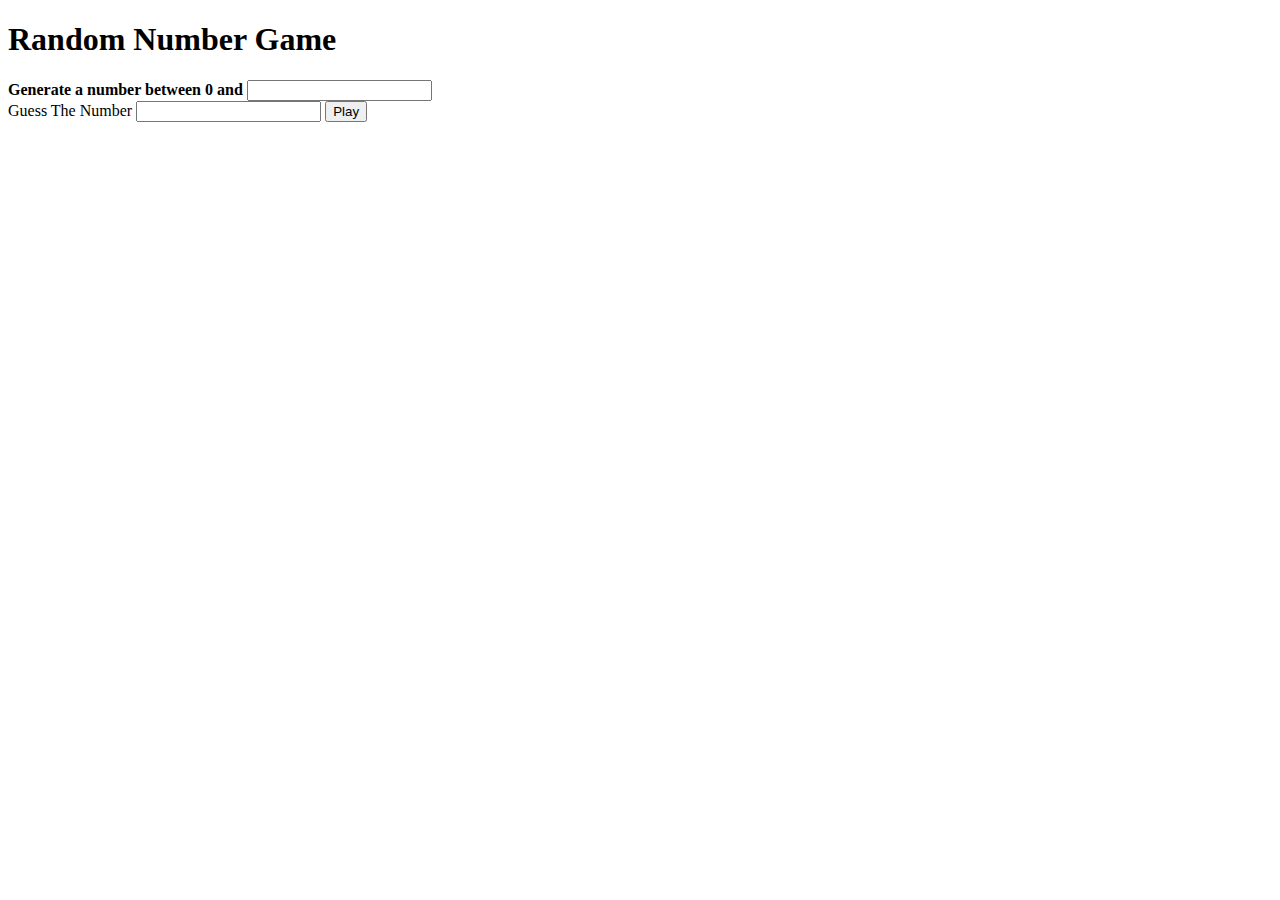
<file: randomNumberGame challenge/index.html>
<!DOCTYPE html>
<html>
  <head>
    <title>Vanilla Challenge</title>
    <meta charset="UTF-8" />
    <link rel="stylesheet" href="src/style.css" />
  </head>

  <body>
    <h1>Random Number Game</h1>
    <b>Generate a number between 0 and </b>
    <input id="limitValue" type="number" min="0" />

    <form>
      Guess The Number
      <input id="userValue" type="number" min="0" />
      <button>Play</button>
    </form>

    <div>
      <div class="displayResult"></div>
      <b class="hidden" id="lost">You Lost!</b>
      <b class="hidden" id="won">You Won!</b>
    </div>

    <script src="src/index.js"></script>
  </body>
</html>
</file>
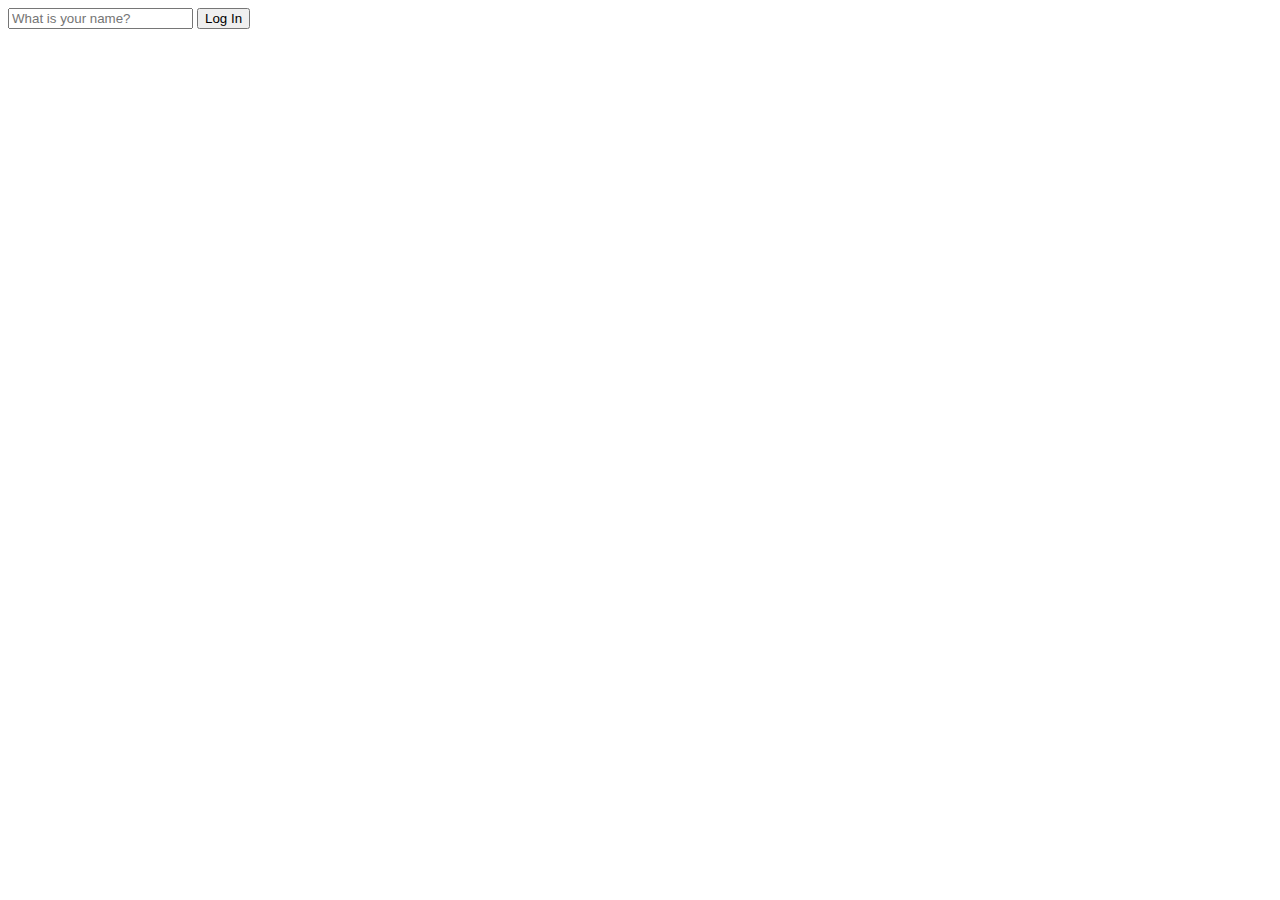
<file: html.html>
<!DOCTYPE html>
<html lang="ko">
<head>
    <meta charset="UTF-8">
    <link rel="stylesheet" href="style.css"></link>
    <title>I'm back</title>
</head>
<body>
    <form class="login-form hidden">
        <input type="text" placeholder="What is your name?" />
        <button>Log In</button>
    </form>
    <h1 class="hidden"></h1>
    <script src="app.js"></script>
</body>
</html>
</file>
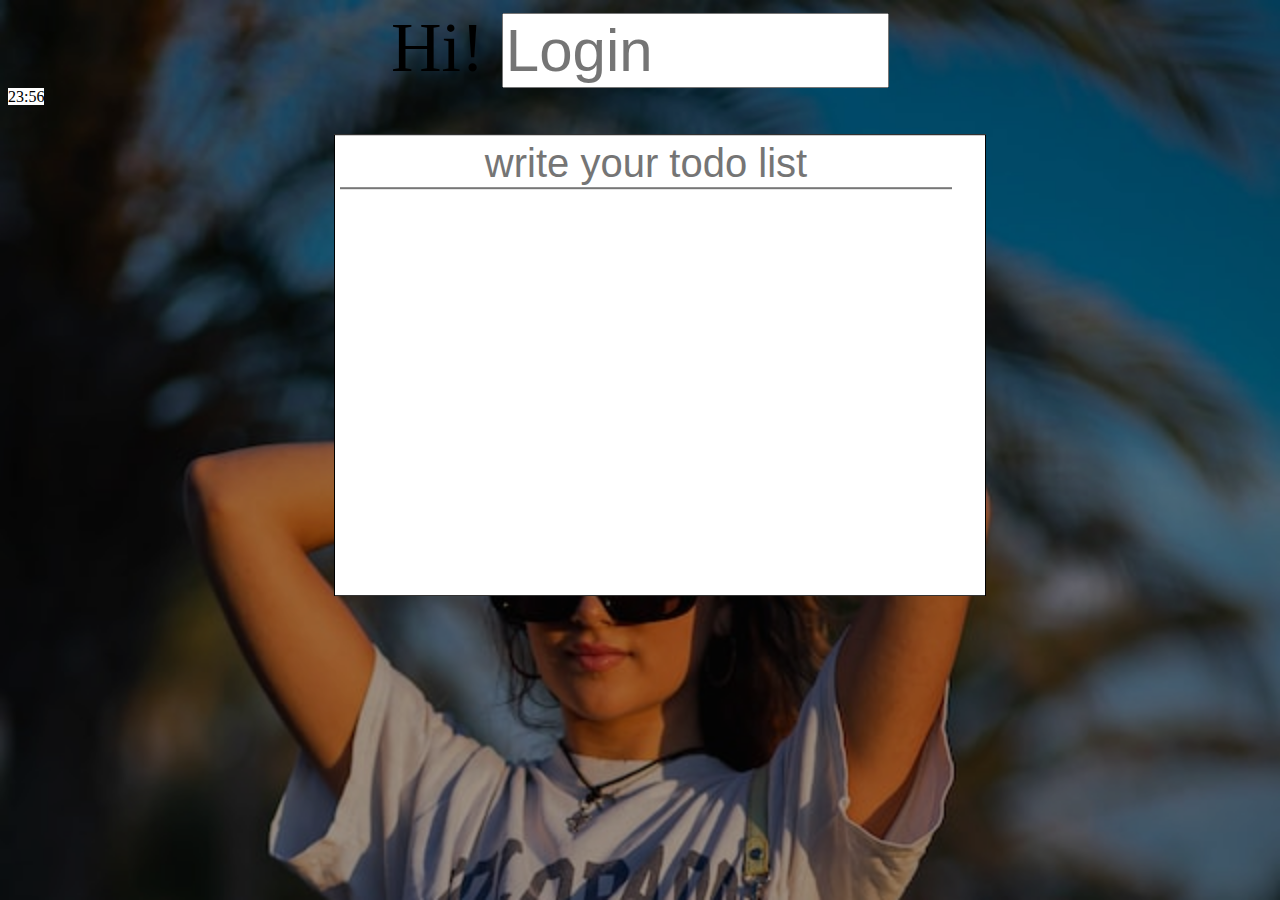
<file: final/main.html>
<!DOCTYPE html>
<html lang="ko">
<head>
    <meta charset="UTF-8">
    <link rel="stylesheet" href="src/style.css">
    <title>Welcome!</title>
</head>
<body>
    <header>
        <div class="say_hi">
            <form class="login_form">
                <span>Hi!</span>
                <span id="userName"></span>
                <input type="input" id="login" placeholder="Login"></input>
            </form>
        </div>
    </header>
    <article>
        <div class="todo-box">
            <form class="todo-form">
                <input type="input" id="todo-input" placeholder="write your todo list">
            </form>
        </div>
    </article>
    <footer>
        <span id="clock"></span>
        <span id="geo"></span>
        <span id="weather"></span>
    </footer>



    <script src="src/login.js"></script>
    <script src="src/todo.js"></script>
    <script src="src/background.js"></script>
    <script src="src/clock.js"></script>
    <script src="src/geo&weather.js"></script>
</body>
</html>
</file>
<file: randomNumberGame challenge/src/style.css>
.hidden {
    display: none;
  }
</file>
<file: style.css>
.hidden{
    display: none;
}
</file>
<file: final/src/style.css>
body{
    background-size: 100%;
}

footer span{
    background-color: white;
}

.hidden{
    display: none;
}

.say_hi{
    text-align: center;
    font-size: 70px;
}

#login{
    width: 30%;
    font-size: 60px;
}

.todo-box{
    font-size: 40px;
    padding: 5px;
    border: 1px solid;
    height: 50%;
    width: 50%;
    position:fixed;
    transform: translate(50%, 10%);
    background-color: white;
}

#todo-input{
    position: relative;
    width: 95%;
    font-size: 40px;
    border-top: none;
    border-left: none;
    border-right: none;
    text-align: center;
}
</file>
